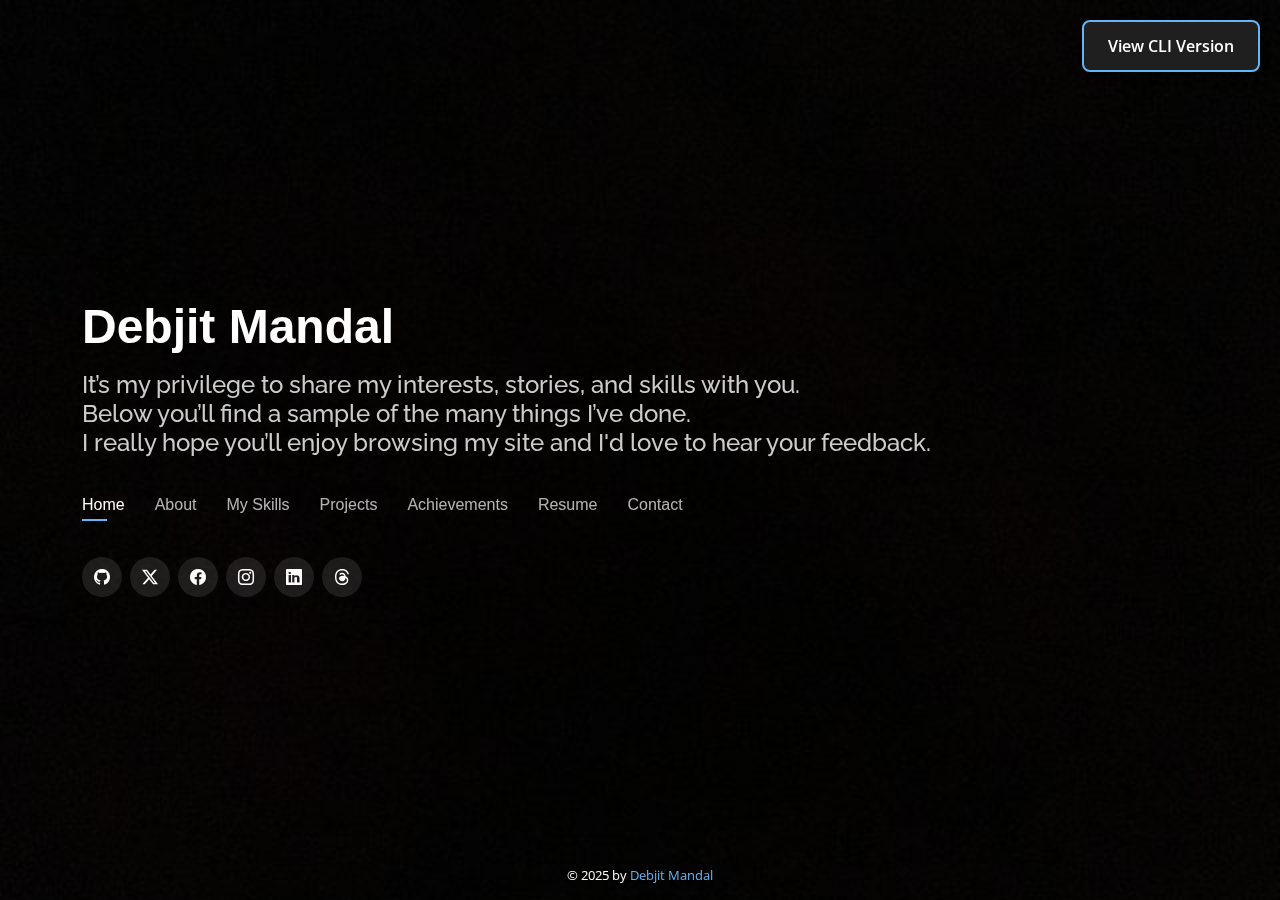
<file: index.html>
<!DOCTYPE html>
<html lang="en">
  <head>
    <!-- Google tag (gtag.js) -->
    <script
      async
      src="https://www.googletagmanager.com/gtag/js?id=G-40RGZHQKQQ"
    ></script>
    <script>
      window.dataLayer = window.dataLayer || [];
      function gtag() {
        dataLayer.push(arguments);
      }
      gtag("js", new Date());
      gtag("config", "G-40RGZHQKQQ");
    </script>

    <meta charset="utf-8" />
    <meta name="viewport" content="width=device-width, initial-scale=1.0" />

    <title>Debjit Mandal</title>
    <meta name="description" content="" />
    <meta name="keywords" content="" />

    <!-- Add Canonical URL -->
    <link rel="canonical" href="https://debjit.is-a.dev/" />

    <!-- Favicons -->
    <link rel="icon" type="image/x-icon" href="assets/img/favicon.ico" />
    <link rel="apple-touch-icon" href="assets/img/apple-touch-icon.png" />

    <!-- Google Fonts -->
    <link
      href="https://fonts.googleapis.com/css?family=Open+Sans:300,300i,400,400i,600,600i,700,700i|Raleway:300,300i,400,400i,500,500i,600,600i,700,700i"
      rel="stylesheet"
    />

    <!-- Vendor CSS Files -->
    <link
      href="assets/vendor/bootstrap/css/bootstrap.min.css"
      rel="stylesheet"
    />
    <link
      href="assets/vendor/bootstrap-icons/bootstrap-icons.css"
      rel="stylesheet"
    />
    <link href="assets/vendor/boxicons/css/boxicons.min.css" rel="stylesheet" />
    <link
      href="assets/vendor/glightbox/css/glightbox.min.css"
      rel="stylesheet"
    />
    <link href="assets/vendor/remixicon/remixicon.css" rel="stylesheet" />
    <link href="assets/vendor/swiper/swiper-bundle.min.css" rel="stylesheet" />

    <!-- Template Main CSS File -->
    <link href="assets/css/style.css" rel="stylesheet" />
  </head>

  <body>
    <!-- ======= Header ======= -->
    <header id="header">
      <div class="container">
        <h1><a href="https://debjit.is-a.dev">Debjit Mandal</a></h1>
        <h2>
          It’s my privilege to share my interests, stories, and skills with you.
          <br />
          Below you’ll find a sample of the many things I’ve done.
          <br />
          I really hope you’ll enjoy browsing my site and I'd love to hear your
          feedback.
        </h2>
        <button
          onclick="window.location.href='https://mystichronicle.github.io';"
          class="view-cli-btn"
        >
          View CLI Version
        </button>
        <nav id="navbar" class="navbar">
          <ul>
            <li><a class="nav-link active" href="#header">Home</a></li>
            <li><a class="nav-link" href="#about">About</a></li>
            <li><a class="nav-link" href="#portfolio">My Skills</a></li>
            <li><a class="nav-link" href="#projects">Projects</a></li>
            <li><a class="nav-link" href="#achievements">Achievements</a></li>
            <li><a class="nav-link" href="#resume">Resume</a></li>
            <li><a class="nav-link" href="#contact">Contact</a></li>
          </ul>
          <i class="bi bi-list mobile-nav-toggle"></i>
        </nav>
        <div class="social-links">
          <a href="https://github.com/mystichronicle" class="github"
            ><i class="bi bi-github"></i
          ></a>
          <a href="https://x.com/mystichronicle" class="twitter">
            <svg
              xmlns="http://www.w3.org/2000/svg"
              width="16"
              height="16"
              fill="currentColor"
              class="bi bi-twitter-x"
              viewBox="0 0 16 16"
            >
              <path
                d="M12.6.75h2.454l-5.36 6.142L16 15.25h-4.937l-3.867-5.07-4.425 5.07H.316l5.733-6.57L0 .75h5.063l3.495 4.633L12.601.75Zm-.86 13.028h1.36L4.323 2.145H2.865z"
              />
            </svg>
          </a>
          <a href="https://facebook.com/mystichronicle" class="facebook"
            ><i class="bi bi-facebook"></i
          ></a>
          <a href="https://instagram.com/mystichronicle" class="instagram"
            ><i class="bi bi-instagram"></i
          ></a>
          <a href="https://linkedin.com/in/mystichronicle" class="linkedin"
            ><i class="bi bi-linkedin"></i
          ></a>
          <a href="https://threads.net/@mystichronicle" class="threads">
            <svg
              xmlns="http://www.w3.org/2000/svg"
              width="16"
              height="16"
              fill="currentColor"
              class="bi bi-threads"
              viewBox="0 0 16 16"
            >
              <path
                d="M6.321 6.016c-.27-.18-1.166-.802-1.166-.802.756-1.081 1.753-1.502 3.132-1.502.975 0 1.803.327 2.394.948s.928 1.509 1.005 2.644q.492.207.905.484c1.109.745 1.719 1.86 1.719 3.137 0 2.716-2.226 5.075-6.256 5.075C4.594 16 1 13.987 1 7.994 1 2.034 4.482 0 8.044 0 9.69 0 13.55.243 15 5.036l-1.36.353C12.516 1.974 10.163 1.43 8.006 1.43c-3.565 0-5.582 2.171-5.582 6.79 0 4.143 2.254 6.343 5.63 6.343 2.777 0 4.847-1.443 4.847-3.556 0-1.438-1.208-2.127-1.27-2.127-.236 1.234-.868 3.31-3.644 3.31-1.618 0-3.013-1.118-3.013-2.582 0-2.09 1.984-2.847 3.55-2.847.586 0 1.294.04 1.663.114 0-.637-.54-1.728-1.9-1.728-1.25 0-1.566.405-1.967.868"
              />
            </svg>
          </a>
        </div>
      </div>
    </header>
    <!-- End Header -->

    <!-- ======= About Section ======= -->
    <section id="about" class="about">
      <div class="about-me container">
        <div class="section-title">
          <h2>About</h2>
        </div>
        <div class="row">
          <div class="col-lg-4" data-aos="fade-right">
            <img src="assets/img/me.jpg" class="img-fluid" alt="" />
          </div>
          <div class="col-lg-8 pt-4 pt-lg-0 content" data-aos="fade-left">
            <h3>My Story</h3>
            <h5 class="fst-italic">
              Hi, I'm Debjit Mandal, currently pursuing B.Tech in Computer
              Science and Engineering at Kalinga Institute of Industrial
              Technology, Bhubaneswar, Odisha, India. I have a passion for
              coding and I'm always looking to improve my skills and knowledge.
              During my studies, I have gained experience in a variety of
              programming languages and tools, including Java, Python, C/C++,
              HTML/CSS, JavaScript, Rust, and Go. I have also worked on various
              projects both individually and as part of a team, which have
              helped me develop my skills in problem-solving, collaboration, and
              project management. Aside from programming, I enjoy reading about
              new technologies and attending tech events to learn from industry
              experts and network with like-minded individuals.
            </h5>
          </div>
        </div>
      </div>
    </section>
    <!-- End About Section -->

    <!-- ======= Skills Section ======= -->
    <section id="portfolio" class="portfolio">
      <div class="container">
        <div class="section-title">
          <h2>My Skills</h2>
          <p>My works are based on the following:</p>
          <h5>
            <li>
              <a
                href="https://github.com/mystichronicle?tab=repositories&q=&language=java"
                >JAVA</a
              >
            </li>
          </h5>
          <h5>
            <li>
              <a
                href="https://github.com/mystichronicle?tab=repositories&q=&language=python"
                >Python</a
              >
            </li>
          </h5>
          <h5>
            <li>
              <a
                href="https://github.com/mystichronicle?tab=repositories&q=&type=&language=c&sort="
                >C</a
              >
            </li>
          </h5>
          <h5>
            <li>
              <a
                href="https://github.com/mystichronicle?tab=repositories&q=&type=&language=c%2B%2B&sort="
                >C++</a
              >
            </li>
          </h5>
          <h5>
            <li>
              <a
                href="https://github.com/mystichronicle?tab=repositories&q=&type=&language=go&sort="
                >GoLang</a
              >
            </li>
          </h5>
          <h5>
            <li>
              <a
                href="https://github.com/mystichronicle?tab=repositories&q=&type=&language=rust&sort="
                >Rust</a
              >
            </li>
          </h5>
          <h5>
            <li>
              <a
                href="https://github.com/mystichronicle?tab=repositories&q=&type=&language=html&sort="
                >HTML</a
              >
            </li>
          </h5>
          <h5>
            <li>
              <a
                href="https://github.com/mystichronicle?tab=repositories&q=&type=&language=html&sort="
                >CSS</a
              >
            </li>
          </h5>
          <h5>
            <li>
              <a
                href="https://github.com/mystichronicle?tab=repositories&q=&type=&language=html&sort="
                >JavaScript</a
              >
            </li>
          </h5>
          <h5>
            <li><a href="#">SQL</a></li>
          </h5>
          <h5>
            <li><a href="#">MongoDB</a></li>
          </h5>
          <h5>
            <li><a href="#">Git/GitHub</a></li>
          </h5>
          <h5>
            <li><a href="#">Flask</a></li>
          </h5>
          <h5>
            <li><a href="#">Django</a></li>
          </h5>
          <h5>
            <li><a href="#">Data Science</a></li>
          </h5>
          <h5>
            <li><a href="#">Data Analytics</a></li>
          </h5>
          <h5>
            <li><a href="#">AI & ML</a></li>
          </h5>
        </div>
      </div>
    </section>
    <!-- End Skills Section -->

    <!-- ======= Projects Section ======= -->
    <section id="projects" class="projects">
      <div class="container">
        <div class="section-title">
          <h2>Projects</h2>
        </div>
        <div class="search-container">
          <input type="text" id="search" placeholder="Search projects..." />
        </div>
        <div id="projects-grid" class="projects-grid">
          <!-- Projects will be dynamically injected here -->
        </div>
      </div>
    </section>

    <!-- ======= Achievements Section ======= -->
    <section id="achievements" class="achievements">
      <div class="container">
        <div class="section-title">
          <h2>Achievements</h2>
        </div>
        <div class="achievements-grid">
          <img
            src="assets/achievements/22051069.png"
            alt="Achievement"
            onclick="openAchievementModal(this, 0)"
          />
          <img
            src="assets/achievements/22051069_page-0001.jpg"
            alt="Achievement"
            onclick="openAchievementModal(this, 1)"
          />
          <img
            src="assets/achievements/2h4f6o_page-0001.jpg"
            alt="Achievement"
            onclick="openAchievementModal(this, 2)"
          />
          <img
            src="assets/achievements/366065217_674707108020071_5164665453980694552_n.jpg"
            alt="Achievement"
            onclick="openAchievementModal(this, 3)"
          />
          <img
            src="assets/achievements/4404699_1689100071_page-0001.jpg"
            alt="Achievement"
            onclick="openAchievementModal(this, 4)"
          />
          <img
            src="assets/achievements/5N2ygyhzMWjKQmgCK_Cognizant_kBSFi3qeDDWjP9Fs7_1716722403841_completion_Achievement_page-0001.jpg"
            alt="Achievement"
            onclick="openAchievementModal(this, 5)"
          />
          <img
            src="assets/achievements/Achievements - debjitmandal-5233 _ Microsoft Learn2_page-0001.jpg"
            alt="Achievement"
            onclick="openAchievementModal(this, 6)"
          />
          <img
            src="assets/achievements/Achievements - debjitmandal-5233 _ Microsoft Learn3_page-0001.jpg"
            alt="Achievement"
            onclick="openAchievementModal(this, 7)"
          />
          <img
            src="assets/achievements/BADGE Microsoft learn build challenge.jpg"
            alt="Achievement"
            onclick="openAchievementModal(this, 8)"
          />
          <img
            src="assets/achievements/DOC-20221012-WA0003._page-0001.jpg"
            alt="Achievement"
            onclick="openAchievementModal(this, 9)"
          />
          <img
            src="assets/achievements/Debjit Mandal  offer letter.png"
            alt="Achievement"
            onclick="openAchievementModal(this, 10)"
          />
          <img
            src="assets/achievements/Debjit Mandal Completion Achievement.png"
            alt="Achievement"
            onclick="openAchievementModal(this, 11)"
          />
          <img
            src="assets/achievements/Debjit Mandal-1_page-0001.jpg"
            alt="Achievement"
            onclick="openAchievementModal(this, 12)"
          />
          <img
            src="assets/achievements/Debjit Mandal.png"
            alt="Achievement"
            onclick="openAchievementModal(this, 13)"
          />
          <img
            src="assets/achievements/Debjit Mandal_Java-1_page-0001.jpg"
            alt="Achievement"
            onclick="openAchievementModal(this, 14)"
          />
          <img
            src="assets/achievements/Debjit Mandal_page-0001.jpg"
            alt="Achievement"
            onclick="openAchievementModal(this, 15)"
          />
          <img
            src="assets/achievements/Edureka - Internship Achievement_page-0001.jpg"
            alt="Achievement"
            onclick="openAchievementModal(this, 16)"
          />
          <img
            src="assets/achievements/MyXvBcppsW2FkNYCX_Tata Group_kBSFi3qeDDWjP9Fs7_1716727520241_completion_Achievement_page-0001.jpg"
            alt="Achievement"
            onclick="openAchievementModal(this, 17)"
          />
          <img
            src="assets/achievements/Python_Essentials_1_Badge20230614-28-36ei9p_page-0001.jpg"
            alt="Achievement"
            onclick="openAchievementModal(this, 18)"
          />
          <img
            src="assets/achievements/Python_Essentials_2_Badge20230614-28-8f2q9e_page-0001.jpg"
            alt="Achievement"
            onclick="openAchievementModal(this, 19)"
          />
          <img
            src="assets/achievements/R5iK7HMxJGBgaSbvk_J.P. Morgan_kBSFi3qeDDWjP9Fs7_1716720556468_completion_Achievement_page-0001.jpg"
            alt="Achievement"
            onclick="openAchievementModal(this, 20)"
          />
          <img
            src="assets/achievements/Screenshot 2024-05-30 233822.jpg"
            alt="Achievement"
            onclick="openAchievementModal(this, 21)"
          />
          <img
            src="assets/achievements/Screenshot_2024_0526_114852.jpg"
            alt="Achievement"
            onclick="openAchievementModal(this, 22)"
          />
          <img
            src="assets/achievements/Screenshot_2024_0526_114936.jpg"
            alt="Achievement"
            onclick="openAchievementModal(this, 23)"
          />
          <img
            src="assets/achievements/Screenshot_2024_0526_115013.jpg"
            alt="Achievement"
            onclick="openAchievementModal(this, 24)"
          />
          <img
            src="assets/achievements/Screenshot_2024_0526_115050.jpg"
            alt="Achievement"
            onclick="openAchievementModal(this, 25)"
          />
          <img
            src="assets/achievements/Skolar - Course Completion Achievement _ Debjit mandal_page-0001.jpg"
            alt="Achievement"
            onclick="openAchievementModal(this, 26)"
          />
          <img
            src="assets/achievements/Skolar - Internship Completion Achievement _ Debjit mandal_page-0001.jpg"
            alt="Achievement"
            onclick="openAchievementModal(this, 27)"
          />
          <img
            src="assets/achievements/UC-19835502-d166-402b-93f6-59b3810ccc9d.jpg"
            alt="Achievement"
            onclick="openAchievementModal(this, 28)"
          />
          <img
            src="assets/achievements/UC-3a1328e2-08ce-43a9-9993-b74828762dbf.jpg"
            alt="Achievement"
            onclick="openAchievementModal(this, 29)"
          />
          <img
            src="assets/achievements/UC-5469a23b-d211-49e1-a697-83d060dacb32.jpg"
            alt="Achievement"
            onclick="openAchievementModal(this, 30)"
          />
          <img
            src="assets/achievements/UC-67130907-8f49-4838-8e39-15817c704fb8.jpg"
            alt="Achievement"
            onclick="openAchievementModal(this, 31)"
          />
          <img
            src="assets/achievements/UC-678c0fa0-ccb2-4b44-893d-28e8862d1da8.jpg"
            alt="Achievement"
            onclick="openAchievementModal(this, 32)"
          />
          <img
            src="assets/achievements/UC-8e9c175e-84bd-4e6e-90f4-4ecb361432a2.jpg"
            alt="Achievement"
            onclick="openAchievementModal(this, 33)"
          />
          <img
            src="assets/achievements/UC-bff02552-08d0-4f23-9ebc-a0e17e8b121b_page-0001.jpg"
            alt="Achievement"
            onclick="openAchievementModal(this, 34)"
          />
          <img
            src="assets/achievements/UC-caabb9aa-5efb-41d1-926e-d2c04ac5e095.jpg"
            alt="Achievement"
            onclick="openAchievementModal(this, 35)"
          />
          <img
            src="assets/achievements/UC-d5afe9bb-01f8-4fde-9c4b-27a3538465ae.jpg"
            alt="Achievement"
            onclick="openAchievementModal(this, 36)"
          />
          <img
            src="assets/achievements/UC-eb70d715-d497-4ff9-be82-eaf381a6079d.jpg"
            alt="Achievement"
            onclick="openAchievementModal(this, 37)"
          />
          <img
            src="assets/achievements/Z1DTef2_page-0001.jpg"
            alt="Achievement"
            onclick="openAchievementModal(this, 38)"
          />
          <img
            src="assets/achievements/ZuuDM1_page-0001.jpg"
            alt="Achievement"
            onclick="openAchievementModal(this, 39)"
          />
          <img
            src="assets/achievements/a77WE3de8qrxWferQ_Electronic Arts_kBSFi3qeDDWjP9Fs7_1716717610365_completion_Achievement_page-0001.jpg"
            alt="Achievement"
            onclick="openAchievementModal(this, 40)"
          />
          <img
            src="assets/achievements/da2T3WZCbMAJD7bNB_Hewlett Packard Enterprise_kBSFi3qeDDWjP9Fs7_1717353990384_completion_Achievement_page-0001.jpg"
            alt="Achievement"
            onclick="openAchievementModal(this, 41)"
          />
          <img
            src="assets/achievements/debjitmandal-Learn Java - Pro_page-0001.jpg"
            alt="Achievement"
            onclick="openAchievementModal(this, 42)"
          />
          <img
            src="assets/achievements/hzmoNKtzvAzXsEqx8_Accenture North America_kBSFi3qeDDWjP9Fs7_1716704152175_completion_Achievement_page-0001.jpg"
            alt="Achievement"
            onclick="openAchievementModal(this, 43)"
          />
          <img
            src="assets/achievements/kkE9HyeNcw6rwCRGw_AWS APAC_kBSFi3qeDDWjP9Fs7_1717325072207_completion_Achievement_page-0001.jpg"
            alt="Achievement"
            onclick="openAchievementModal(this, 44)"
          />
          <img
            src="assets/achievements/oX6f9BbCL9kJDJzfg_Walmart USA_kBSFi3qeDDWjP9Fs7_1716725180344_completion_Achievement_page-0001.jpg"
            alt="Achievement"
            onclick="openAchievementModal(this, 45)"
          />
          <img
            src="assets/achievements/offer_page-0001.jpg"
            alt="Achievement"
            onclick="openAchievementModal(this, 46)"
          />
          <img
            src="assets/achievements/problem_solving_intermediate Achievement_page-0001.jpg"
            alt="Achievement"
            onclick="openAchievementModal(this, 47)"
          />
          <img
            src="assets/achievements/xG5kC_page-0001.jpg"
            alt="Achievement"
            onclick="openAchievementModal(this, 48)"
          />
          <img
            src="assets/achievements/0b8f3cf1-8e3a-4dc3-ad19-0af1522e6985.jpg"
            alt="Achievement"
            onclick="openAchievementModal(this, 49)"
          />
          <img
            src="assets/achievements/Kalinga Institute of Industria_Debjit Mandal_Unnati_page-0001.jpg"
            alt="Achievement"
            onclick="openAchievementModal(this, 50)"
          />
          <img
            src="assets/achievements/0271ba2c-a2b0-4c3e-a0d1-88e1e0ba245d.jpg"
            alt="Achievement"
            onclick="openAchievementModal(this, 51)"
          />
          <img
            src="assets/achievements/xSw9echtixLAoPdsH_Lyft_kBSFi3qeDDWjP9Fs7_1716708795941_completion_Achievement_page-0001.jpg"
            alt="Achievement"
            onclick="openAchievementModal(this, 52)"
          />
          <img
            src="assets/achievements/Coursera GGNV049OWCYC_page-0001.jpg"
            alt="Achievement"
            onclick="openAchievementModal(this, 53)"
          />
          <img
            src="assets/achievements/Coursera 2VGXVR09Q7KP_page-0001.jpg"
            alt="Achievement"
            onclick="openAchievementModal(this, 54)"
          />
          <img
            src="assets/achievements/Coursera N7KFJMRYBDS4_page-0001.jpg"
            alt="Achievement"
            onclick="openAchievementModal(this, 55)"
          />
          <img
            src="assets/achievements/DEBJIT MANDAL 166045_page-0001.jpg"
            alt="Achievement"
            onclick="openAchievementModal(this, 56)"
          />
          <img
            src="assets/achievements/AWS_Academy_Graduate___AWS_Academy_Cloud_Foundations_Badge20241205-27-u49yoj_page-0001.jpg"
            alt="Achievement"
            onclick="openAchievementModal(this, 57)"
          />
          <img
            src="assets/achievements/git-wrapped-mystichronicle.png"
            alt="Achievement"
            onclick="openAchievementModal(this, 58)"
          />
          <img
            src="assets/achievements/MR_ DEBJIT MANDAL.png"
            alt="Achievement"
            onclick="openAchievementModal(this, 59)"
          />
          <img
            src="assets/achievements/Debjit Mandal-Go for Gold-iAspire certificate_page-0001.jpg"
            alt="Achievement"
            onclick="openAchievementModal(this, 60)"
          />
        </div>
      </div>
    </section>
    <!-- End Achievements Section -->

    <!-- ======= Resume Section ======= -->
    <section id="resume" class="resume">
      <div class="container">
        <div class="section-title">
          <h2>Resume</h2>
        </div>
        <!-- Education -->
        <div class="resume-section">
          <h3>Education</h3>
          <p>
            <strong>Kalinga Institute of Industrial Technology</strong>,
            Bhubaneswar, Odisha <span>2022 - 2026</span>
          </p>
          <p>B.Tech, Computer Science and Engineering | CGPA: 9.13/10</p>
        </div>
        <!-- Experience -->
        <div class="resume-section">
          <h3>Experience</h3>
          <p>
            <strong>Campus Ambassador, IMUNA</strong>
            <span>July 2023 - August 2023</span>
          </p>
          <ul>
            <li>
              Promoted IMUN Online Conferences in different schools/universities
              and secured 10+ registrations.
            </li>
            <li>Awarded Best Intern for a week.</li>
          </ul>
        </div>
        <!-- Projects -->
        <div class="resume-section">
          <h3>Projects</h3>
          <div class="resume-item">
            <h4>
              <a
                href="https://github.com/mystichronicle/NeuroSeg"
                target="_blank"
              >
                NeuroSeg: A Deep Learning-based Brain Tumor Segmentation System
              </a>
            </h4>
            <ul>
              <li>
                Designed and trained a UNet-based deep learning model for
                automatic brain tumor segmentation from MRI images.
              </li>
              <li>
                Developed a full-stack web application using Flask (backend) and
                HTML/CSS/JS (frontend) for real-time tumor detection.
              </li>
            </ul>
          </div>
          <div class="resume-item">
            <h4>
              <a
                href="https://github.com/mystichronicle/ECGShield"
                target="_blank"
              >
                ECGShield: An Interactive Streamlit-based System for ECG Noise
                Removal
              </a>
            </h4>
            <ul>
              <li>
                Implemented signal filtering techniques including Notch Filter,
                High-Pass, Low-Pass, and Wavelet Denoising.
              </li>
              <li>
                Designed a user-friendly Streamlit interface to upload ECG
                files, visualize signals, and download the cleaned output.
              </li>
            </ul>
          </div>
          <div class="resume-item">
            <h4>
              <a
                href="https://github.com/mystichronicle/MoodMelody"
                target="_blank"
              >
                MoodMelody: A Real-time Emotion Detection and Content
                Recommendation System
              </a>
            </h4>
            <ul>
              <li>Implemented emotion recognition using TensorFlow/Keras.</li>
              <li>
                Integrated the Spotify API for personalized music
                recommendations.
              </li>
            </ul>
          </div>
          <div class="resume-item">
            <h4>
              <a href="https://github.com/mystichronicle/dsh" target="_blank">
                DSH: A Command-Line Shell Made Using C++
              </a>
            </h4>
            <ul>
              <li>
                Implemented custom command parsing for user-defined commands.
              </li>
              <li>
                Handled concurrency with multithreading for running background
                processes.
              </li>
            </ul>
          </div>
          <div class="resume-item">
            <h4>
              <a
                href="https://github.com/mystichronicle/TrafficVisionAI"
                target="_blank"
              >
                TrafficVisionAI: A Real-Time Traffic Sign Recognition and Driver
                Assistance System
              </a>
            </h4>
            <ul>
              <li>
                Integrated traffic sign recognition using TensorFlow and OpenCV.
              </li>
              <li>Developed lane detection and collision warning systems.</li>
            </ul>
          </div>
        </div>
        <!-- Patents -->
        <div class="resume-section">
          <h3>Patents</h3>
          <div class="resume-item">
            <h4>
              <a
                href="https://mystichronicle.github.io/patent-uk-1/"
                target="_blank"
              >
                UK Design Patent – Autonomous Vehicle Predictive Steering Device
                (Design No. 6424920)
              </a>
            </h4>
            <ul>
              <li>Registered on 20 February 2025; granted on 07 March 2025.</li>
              <li>
                Co-held with Mr. Pritam Chakraborty, Mr. Nilotpall Basu, and Dr.
                Anjan Bandyopadhyay.
              </li>
              <li>
                Developed an innovative steering mechanism that enhances
                predictive capabilities in autonomous vehicles.
              </li>
            </ul>
          </div>
        </div>
        <!-- Skills -->
        <div class="resume-section">
          <h3>Skills</h3>
          <ul>
            <li>Programming Languages: Python, C/C++</li>
            <li>Web Technologies: HTML, CSS</li>
            <li>Tools: Git</li>
            <li>
              Frameworks &amp; Libraries: TensorFlow, OpenCV, scikit-learn,
              Pandas, NumPy
            </li>
            <li>Databases: SQLPlus</li>
          </ul>
        </div>
        <!-- Download Resume Button -->
        <div class="download-resume">
          <a
            href="https://mystichronicle.github.io/resume"
            target="_blank"
            class="btn-resume"
            >Download My Resume</a
          >
        </div>
      </div>
    </section>
    <!-- End Resume Section -->

    <!-- ======= Contact Section ======= -->
    <section id="contact" class="contact">
      <div class="container">
        <div class="section-title">
          <h2>Contact</h2>
          <p>Contact Me</p>
        </div>
        <div class="row mt-2">
          <div class="col-md-6 mt-4 mt-md-0 d-flex align-items-stretch">
            <div class="info-box">
              <i class="bx bx-share-alt"></i>
              <h3>Social Profiles</h3>
              <div class="social-links">
                <a href="https://github.com/mystichronicle" class="github"
                  ><i class="bi bi-github"></i
                ></a>
                <a href="https://x.com/mystichronicle" class="twitter">
                  <svg
                    xmlns="http://www.w3.org/2000/svg"
                    width="16"
                    height="16"
                    fill="currentColor"
                    class="bi bi-twitter-x"
                    viewBox="0 0 16 16"
                  >
                    <path
                      d="M12.6.75h2.454l-5.36 6.142L16 15.25h-4.937l-3.867-5.07-4.425 5.07H.316l5.733-6.57L0 .75h5.063l3.495 4.633L12.601.75Zm-.86 13.028h1.36L4.323 2.145H2.865z"
                    />
                  </svg>
                </a>
                <a href="https://facebook.com/mystichronicle" class="facebook"
                  ><i class="bi bi-facebook"></i
                ></a>
                <a href="https://instagram.com/mystichronicle" class="instagram"
                  ><i class="bi bi-instagram"></i
                ></a>
                <a
                  href="https://linkedin.com/in/mystichronicle"
                  class="linkedin"
                  ><i class="bi bi-linkedin"></i
                ></a>
                <a href="https://threads.net/@mystichronicle" class="threads">
                  <svg
                    xmlns="http://www.w3.org/2000/svg"
                    width="16"
                    height="16"
                    fill="currentColor"
                    class="bi bi-threads"
                    viewBox="0 0 16 16"
                  >
                    <path
                      d="M6.321 6.016c-.27-.18-1.166-.802-1.166-.802.756-1.081 1.753-1.502 3.132-1.502.975 0 1.803.327 2.394.948s.928 1.509 1.005 2.644q.492.207.905.484c1.109.745 1.719 1.86 1.719 3.137 0 2.716-2.226 5.075-6.256 5.075C4.594 16 1 13.987 1 7.994 1 2.034 4.482 0 8.044 0 9.69 0 13.55.243 15 5.036l-1.36.353C12.516 1.974 10.163 1.43 8.006 1.43c-3.565 0-5.582 2.171-5.582 6.79 0 4.143 2.254 6.343 5.63 6.343 2.777 0 4.847-1.443 4.847-3.556 0-1.438-1.208-2.127-1.27-2.127-.236 1.234-.868 3.31-3.644 3.31-1.618 0-3.013-1.118-3.013-2.582 0-2.09 1.984-2.847 3.55-2.847.586 0 1.294.04 1.663.114 0-.637-.54-1.728-1.9-1.728-1.25 0-1.566.405-1.967.868"
                    />
                  </svg>
                </a>
              </div>
            </div>
          </div>
          <div class="col-md-6 mt-4 mt-md-0 d-flex align-items-stretch">
            <div class="info-box">
              <i class="bx bx-envelope"></i>
              <h3>Email Me</h3>
              <p>
                <a href="mailto:mystichronicle@zohomail.in"
                  >mystichronicle@zohomail.in</a
                >
              </p>
            </div>
          </div>
        </div>
      </div>
    </section>
    <!-- End Contact Section -->

    <!-- Credits -->
    <div class="credits">
      © 2025 by <a href="https://github.com/mystichronicle">Debjit Mandal</a>
    </div>

    <!-- Projects JS (Fetch GitHub repos) -->
    <script>
      async function fetchProjects() {
        try {
          const response = await fetch(
            "https://api.github.com/users/mystichronicle/repos?per_page=150&sort=created&direction=desc"
          );
          const repos = await response.json();
          displayProjects(repos);
          const searchInput = document.getElementById("search");
          searchInput.addEventListener("input", function () {
            filterProjects(repos, searchInput.value);
          });
        } catch (error) {
          console.error("Error fetching projects:", error);
        }
      }

      function displayProjects(repos) {
        const projectContainer = document.getElementById("projects-grid");
        projectContainer.innerHTML = "";
        repos.forEach((repo) => {
          const projectElement = document.createElement("div");
          projectElement.className = "project";
          projectElement.innerHTML = `
            <h3>${repo.name}</h3>
            <p>${repo.description || "No description available."}</p>
            <a href="${repo.html_url}" target="_blank">
              View Project <i class="fas fa-external-link-alt"></i>
            </a>
          `;
          projectContainer.appendChild(projectElement);
        });
      }

      function filterProjects(repos, query) {
        const filteredRepos = repos.filter((repo) =>
          repo.name.toLowerCase().includes(query.toLowerCase())
        );
        displayProjects(filteredRepos);
      }

      document.addEventListener("DOMContentLoaded", fetchProjects);
    </script>

    <!-- Achievements Modal Script -->
    <script>
      let currentAchievementIndex = 0;
      const achievementImages = Array.from(
        document.querySelectorAll(".achievements img")
      );

      function openAchievementModal(element, index) {
        currentAchievementIndex = index;
        const modal = document.getElementById("achievementModal");
        const modalImg = document.getElementById("achievementModalImg");
        const captionText = document.getElementById("achievementCaption");
        const downloadLink = document.getElementById("achievementDownload");

        modal.style.display = "block";
        modalImg.src = element.src;
        captionText.innerHTML = element.alt;
        downloadLink.href = element.src;
      }

      function closeAchievementModal() {
        document.getElementById("achievementModal").style.display = "none";
      }

      function changeAchievementImage(direction) {
        currentAchievementIndex += direction;
        if (currentAchievementIndex < 0) {
          currentAchievementIndex = achievementImages.length - 1;
        } else if (currentAchievementIndex >= achievementImages.length) {
          currentAchievementIndex = 0;
        }
        const newElement = achievementImages[currentAchievementIndex];
        openAchievementModal(newElement, currentAchievementIndex);
      }

      document.addEventListener("keydown", function (event) {
        const modal = document.getElementById("achievementModal");
        if (modal.style.display === "block") {
          if (event.key === "ArrowRight") {
            changeAchievementImage(1);
          } else if (event.key === "ArrowLeft") {
            changeAchievementImage(-1);
          } else if (event.key === "Escape") {
            closeAchievementModal();
          }
        }
      });
    </script>

    <!-- Vendor JS Files -->
    <script src="assets/vendor/purecounter/purecounter_vanilla.js"></script>
    <script src="assets/vendor/bootstrap/js/bootstrap.bundle.min.js"></script>
    <script src="assets/vendor/glightbox/js/glightbox.min.js"></script>
    <script src="assets/vendor/isotope-layout/isotope.pkgd.min.js"></script>
    <script src="assets/vendor/swiper/swiper-bundle.min.js"></script>
    <script src="assets/vendor/waypoints/noframework.waypoints.js"></script>
    <script src="assets/vendor/php-email-form/validate.js"></script>
    <!-- Template Main JS File -->
    <script src="assets/js/main.js"></script>
    <script
      src="//code.tidio.co/0qqax5v0xinj9uvke5hqwd4cosm67tav.js"
      async
    ></script>
  </body>

  <!-- Achievements Modal HTML (placed after the body content) -->
  <div id="achievementModal" class="modal">
    <span class="close" onclick="closeAchievementModal()">&times;</span>
    <img class="modal-content" id="achievementModalImg" />
    <div id="achievementCaption"></div>
    <a id="achievementDownload" href="" download>
      <button>Download</button>
    </a>
    <a class="prev" onclick="changeAchievementImage(-1)">&#10094;</a>
    <a class="next" onclick="changeAchievementImage(1)">&#10095;</a>
  </div>
</html>
</file>
<file: assets/css/style.css>
/* # General
--------------------------------------------------------------*/
body {
  font-family: "Open Sans", sans-serif;
  background-color: #040404;
  color: #fff;
  position: relative;
  background: transparent;
}

body::before {
  content: "";
  position: fixed;
  background: #040404 url("../img/bg.jpg") top right no-repeat;
  background-size: cover;
  left: 0;
  right: 0;
  top: 0;
  height: 100vh;
  z-index: -1;
}

@media (min-width: 1024px) {
  body::before {
    background-attachment: fixed;
  }
}

a {
  color: #64b5f6;
  text-decoration: none;
}

a:hover {
  color: #42a5f5;
  text-decoration: none;
}

h1, h2, h3, h4, h5, h6 {
  font-family: "Raleway", sans-serif;
}

/*--------------------------------------------------------------
# Header
--------------------------------------------------------------*/
#header {
  transition: ease-in-out 0.3s;
  position: relative;
  height: 100vh;
  display: flex;
  align-items: center;
  z-index: 997;
  overflow-y: auto;
}

#header * {
  transition: ease-in-out 0.3s;
}

#header h1 {
  font-size: 48px;
  margin: 0;
  padding: 0;
  line-height: 1;
  font-weight: 700;
  font-family: "Poppins", sans-serif;
}

#header h1 a,
#header h1 a:hover {
  color: #fff;
  line-height: 1;
  display: inline-block;
}

#header h2 {
  font-size: 24px;
  margin-top: 20px;
  color: rgba(255, 255, 255, 0.8);
}

#header h2 span {
  color: #fff;
  border-bottom: 2px solid #64b5f6;
  padding-bottom: 6px;
}

#header img {
  padding: 0;
  margin: 0;
}

#header .social-links {
  margin-top: 40px;
  display: flex;
}

#header .social-links a {
  font-size: 16px;
  display: flex;
  justify-content: center;
  align-items: center;
  background: rgba(255, 255, 255, 0.1);
  color: #fff;
  line-height: 1;
  margin-right: 8px;
  border-radius: 50%;
  width: 40px;
  height: 40px;
}

#header .social-links a:hover {
  background: #64b5f6;
}

@media (max-width: 992px) {
  #header h1 {
    font-size: 36px;
  }
  #header h2 {
    font-size: 20px;
    line-height: 30px;
  }
  #header .social-links {
    margin-top: 15px;
  }
  #header .container {
    display: flex;
    flex-direction: column;
    align-items: center;
  }
}

/* Header Top */
#header.header-top {
  height: 80px;
  position: fixed;
  left: 0;
  top: 0;
  right: 0;
  background: rgba(0, 0, 0, 0.9);
}

#header.header-top .social-links,
#header.header-top h2 {
  display: none;
}

#header.header-top h1 {
  margin-right: auto;
  font-size: 36px;
}

#header.header-top img {
  max-height: 60px;
  margin-right: 20px !important;
}

#header.header-top .container {
  display: flex;
  align-items: center;
}

#header.header-top .navbar {
  margin: 0;
}

@media (max-width: 768px) {
  #header.header-top {
    height: 60px;
  }
  #header.header-top h1 {
    font-size: 26px;
  }
}

/*--------------------------------------------------------------
# Navigation Menu
--------------------------------------------------------------*/
/* Desktop Navigation */
.navbar {
  padding: 0;
  margin-top: 35px;
}

.navbar ul {
  margin: 0;
  padding: 0;
  display: flex;
  list-style: none;
  align-items: center;
}

.navbar li {
  position: relative;
}

.navbar li + li {
  margin-left: 30px;
}

.navbar a,
.navbar a:focus {
  display: flex;
  align-items: center;
  justify-content: space-between;
  padding: 0;
  font-family: "Poppins", sans-serif;
  font-size: 16px;
  font-weight: 400;
  color: rgba(255, 255, 255, 0.7);
  white-space: nowrap;
  transition: 0.3s;
}

.navbar a i,
.navbar a:focus i {
  font-size: 12px;
  line-height: 0;
  margin-left: 5px;
}

.navbar a:before {
  content: "";
  position: absolute;
  width: 0;
  height: 2px;
  bottom: -4px;
  left: 0;
  background-color: #64b5f6;
  visibility: hidden;
  transition: all 0.3s ease-in-out 0s;
}

.navbar a:hover:before,
.navbar li:hover > a:before,
.navbar .active:before {
  visibility: visible;
  width: 25px;
}

.navbar a:hover,
.navbar .active,
.navbar .active:focus,
.navbar li:hover > a {
  color: #fff;
}

/* Mobile Navigation */
.mobile-nav-toggle {
  color: #fff;
  font-size: 28px;
  cursor: pointer;
  display: none;
  line-height: 0;
  transition: 0.5s;
  position: fixed;
  right: 15px;
  top: 15px;
}

@media (max-width: 991px) {
  .mobile-nav-toggle {
    display: block;
  }
  .navbar ul {
    display: none;
  }
}

.navbar-mobile {
  position: fixed;
  overflow: hidden;
  top: 0;
  right: 0;
  left: 0;
  bottom: 0;
  background: rgba(0, 0, 0, 0.9);
  transition: 0.3s;
  z-index: 999;
  margin-top: 0;
}

.navbar-mobile .mobile-nav-toggle {
  position: absolute;
  top: 15px;
  right: 15px;
}

.navbar-mobile ul {
  display: block;
  position: absolute;
  top: 55px;
  right: 15px;
  bottom: 45px;
  left: 15px;
  padding: 10px 0;
  overflow-y: auto;
  transition: 0.3s;
  border: 2px solid rgba(255, 255, 255, 0.2);
}

.navbar-mobile li {
  padding: 12px 20px;
}

.navbar-mobile li + li {
  margin: 0;
}

.navbar-mobile a,
.navbar-mobile a:focus {
  font-size: 16px;
  position: relative;
}

/*--------------------------------------------------------------
# Sections General
--------------------------------------------------------------*/
section {
  overflow: hidden;
  position: absolute;
  width: 100%;
  top: 140px;
  bottom: 100%;
  opacity: 0;
  transition: ease-in-out 0.4s;
  z-index: 2;
}

section.section-show {
  top: 100px;
  bottom: auto;
  opacity: 1;
  padding-bottom: 45px;
}

section .container {
  background: rgba(0, 0, 0, 0.9);
  padding: 30px;
}

@media (max-width: 768px) {
  section {
    top: 120px;
  }
  section.section-show {
    top: 80px;
  }
}

.section-title h2 {
  font-size: 14px;
  font-weight: 500;
  padding: 0;
  line-height: 1px;
  margin: 0 0 20px 0;
  letter-spacing: 2px;
  text-transform: uppercase;
  color: #aaaaaa;
  font-family: "Poppins", sans-serif;
}

.section-title h2::after {
  content: "";
  width: 120px;
  height: 1px;
  display: inline-block;
  background: #42a5f5;
  margin: 4px 10px;
}

.section-title p {
  margin: 0;
  margin: -15px 0 15px 0;
  font-size: 36px;
  font-weight: 700;
  text-transform: uppercase;
  font-family: "Poppins", sans-serif;
  color: #fff;
}

/*--------------------------------------------------------------
# About
--------------------------------------------------------------*/
.about-me .content h3 {
  font-weight: 700;
  font-size: 26px;
  color: #64b5f6;
}

.about-me .content ul {
  list-style: none;
  padding: 0;
}

.about-me .content ul li {
  margin-bottom: 20px;
  display: flex;
  align-items: center;
}

.about-me .content ul strong {
  margin-right: 10px;
}

.about-me .content ul i {
  font-size: 16px;
  margin-right: 5px;
  color: #64b5f6;
  line-height: 0;
}

.about-me .content p:last-child {
  margin-bottom: 0;
}

/*--------------------------------------------------------------
# Counts
--------------------------------------------------------------*/
.counts {
  padding: 70px 0 60px;
}

.counts .count-box {
  padding: 30px 30px 25px 30px;
  width: 100%;
  position: relative;
  text-align: center;
  background: rgba(255, 255, 255, 0.08);
}

.counts .count-box i {
  position: absolute;
  top: -25px;
  left: 50%;
  transform: translateX(-50%);
  font-size: 24px;
  background: rgba(255, 255, 255, 0.1);
  padding: 12px;
  color: #64b5f6;
  border-radius: 50px;
  line-height: 0;
}

.counts .count-box span {
  font-size: 36px;
  display: block;
  font-weight: 600;
  color: #fff;
}

.counts .count-box p {
  padding: 0;
  margin: 0;
  font-family: "Raleway", sans-serif;
  font-size: 14px;
}

/*--------------------------------------------------------------
# Skills
--------------------------------------------------------------*/
.skills .progress {
  height: 60px;
  display: block;
  background: none;
  border-radius: 0;
}

.skills .progress .skill {
  padding: 10px 0;
  margin: 0;
  text-transform: uppercase;
  display: block;
  font-weight: 600;
  font-family: "Poppins", sans-serif;
  color: #fff;
}

.skills .progress .skill .val {
  float: right;
  font-style: normal;
}

.skills .progress-bar-wrap {
  background: rgba(255, 255, 255, 0.2);
}

.skills .progress-bar {
  width: 1px;
  height: 10px;
  transition: 0.9s;
  background-color: #64b5f6;
}

/*--------------------------------------------------------------
# Projects Section
--------------------------------------------------------------*/
.projects .section-title h2 {
  text-align: center;
  font-size: 24px;
  margin-bottom: 20px;
}

.projects .search-container {
  display: flex;
  justify-content: center;
  margin-bottom: 20px;
}

.projects .search-container input[type="text"] {
  width: 80%;
  max-width: 600px;
  padding: 10px 20px;
  border: none;
  border-radius: 30px;
  font-size: 1em;
  background-color: #2a2a2a;
  color: #e0e0e0;
  box-shadow: 0 2px 4px rgba(0, 0, 0, 0.5);
  transition: all 0.3s;
}

.projects .search-container input[type="text"]::placeholder {
  color: #bdbdbd;
}

.projects .search-container input[type="text"]:focus {
  outline: none;
  background-color: #333;
  box-shadow: 0 4px 8px rgba(0, 0, 0, 0.7);
}

.projects-grid {
  display: grid;
  grid-template-columns: repeat(auto-fit, minmax(300px, 1fr));
  gap: 20px;
  margin-top: 20px;
}

.project {
  background: #1e1e1e;
  padding: 20px;
  border-radius: 8px;
  box-shadow: 0 4px 8px rgba(0, 0, 0, 0.5);
  transition: transform 0.3s, box-shadow 0.3s;
  overflow: hidden;
  position: relative;
}

.project::before {
  content: "";
  position: absolute;
  top: 0;
  left: 0;
  width: 100%;
  height: 5px;
  background: linear-gradient(90deg, rgba(0,123,255,1) 0%, rgba(0,123,255,0.7) 50%, rgba(0,123,255,1) 100%);
  transition: width 0.3s;
}

.project:hover::before {
  width: 0;
}

.project:hover {
  transform: translateY(-10px);
  box-shadow: 0 8px 16px rgba(0, 0, 0, 0.7);
}

.project h3 {
  margin: 0 0 10px;
  font-size: 1.5em;
  color: #64b5f6;
  font-family: "Montserrat", sans-serif;
  transition: color 0.3s;
}

.project:hover h3 {
  color: #42a5f5;
}

.project p {
  margin: 0 0 15px;
  color: #bdbdbd;
  font-family: "Roboto", sans-serif;
}

.project a {
  display: inline-block;
  color: #121212;
  background-color: #64b5f6;
  padding: 10px 15px;
  border-radius: 4px;
  text-decoration: none;
  transition: background-color 0.3s;
  font-family: "Roboto", sans-serif;
}

.project a:hover {
  background-color: #42a5f5;
}

/*--------------------------------------------------------------
# Achievements Section
--------------------------------------------------------------*/
.achievements {
  padding: 30px 0;
}

.achievements .container {
  max-width: 1200px;
  margin: 0 auto;
}

.achievements .section-title h2 {
  text-align: center;
  font-size: 24px;
  margin-bottom: 20px;
}

.achievements-grid {
  display: grid;
  grid-template-columns: repeat(auto-fit, minmax(300px, 1fr));
  gap: 2rem;
  width: 100%;
}

.achievements-grid img {
  width: 100%;
  border-radius: 8px;
  cursor: pointer;
  transition: transform 0.3s ease, box-shadow 0.3s ease;
  box-shadow: 0 4px 8px rgba(0, 0, 0, 0.3);
}

.achievements-grid img:hover {
  transform: scale(1.05);
  box-shadow: 0 8px 16px rgba(0, 0, 0, 0.5);
}

/*--------------------------------------------------------------
# Achievements Modal
--------------------------------------------------------------*/
#achievementModal {
  display: none;
  position: fixed;
  z-index: 1000;
  padding-top: 60px;
  left: 0;
  top: 0;
  width: 100%;
  height: 100%;
  overflow: auto;
  background-color: rgba(0, 0, 0, 0.9);
}

#achievementModal .modal-content {
  margin: auto;
  display: block;
  width: 80%;
  max-width: 700px;
  border-radius: 8px;
  box-shadow: 0 8px 16px rgba(0, 0, 0, 0.5);
}

#achievementModal #achievementCaption {
  margin: auto;
  display: block;
  width: 80%;
  max-width: 700px;
  text-align: center;
  color: #ccc;
  padding: 10px 0;
  height: 80px;
}

#achievementDownload {
  display: block;
  text-align: center;
  margin: 1rem auto 10rem auto;
}

#achievementDownload button {
  background-color: #ffcc00;
  color: #040404;
  border: none;
  padding: 0.75rem 1.5rem;
  font-size: 1rem;
  font-weight: 600;
  border-radius: 8px;
  cursor: pointer;
  transition: background-color 0.3s, transform 0.3s;
}

#achievementDownload button:hover {
  background-color: #e6b800;
  transform: scale(1.05);
}

#achievementModal a.prev,
#achievementModal a.next {
  cursor: pointer;
  position: absolute;
  top: 50%;
  padding: 16px;
  margin-top: -22px;
  color: #fff;
  font-weight: bold;
  font-size: 24px;
  user-select: none;
}

#achievementModal a.prev {
  left: 0;
  border-radius: 0 3px 3px 0;
}

#achievementModal a.next {
  right: 0;
  border-radius: 3px 0 0 3px;
}

#achievementModal a.prev:hover,
#achievementModal a.next:hover {
  background-color: rgba(255, 255, 255, 0.2);
}

/*--------------------------------------------------------------
# Resume Section
--------------------------------------------------------------*/
.resume .resume-section {
  margin-bottom: 30px;
}

.resume .resume-section h3 {
  font-size: 22px;
  margin-bottom: 10px;
  color: #64b5f6;
  border-bottom: 1px solid rgba(255, 255, 255, 0.2);
  padding-bottom: 5px;
}

.resume .resume-section p,
.resume .resume-section ul {
  font-size: 16px;
  color: #fff;
}

.resume .resume-section ul li {
  margin-bottom: 8px;
}

.resume .resume-item {
  padding: 0 0 20px 20px;
  margin-top: -2px;
  border-left: 2px solid rgba(255, 255, 255, 0.2);
  position: relative;
}

.resume .resume-item h4 {
  font-size: 18px;
  font-weight: 600;
  text-transform: uppercase;
  font-family: "Poppins", sans-serif;
  color: #64b5f6;
  margin-bottom: 10px;
}

.resume .resume-item ul {
  padding-left: 20px;
}

.resume .resume-item ul li {
  padding-bottom: 10px;
}

.resume .resume-item::before {
  content: "";
  position: absolute;
  width: 16px;
  height: 16px;
  border-radius: 50px;
  left: -9px;
  top: 0;
  background: #64b5f6;
  border: 2px solid #64b5f6;
}

/* Download Resume Button */
.download-resume {
  text-align: center;
  margin-top: 20px;
}

.btn-resume {
  display: inline-block;
  background-color: #64b5f6;
  color: #121212;
  padding: 10px 20px;
  border-radius: 4px;
  text-decoration: none;
  font-family: "Roboto", sans-serif;
  font-weight: 600;
  transition: background-color 0.3s;
}

.btn-resume:hover {
  background-color: #42a5f5;
}

/*--------------------------------------------------------------
# Contact
--------------------------------------------------------------*/
.contact .info-box {
  color: #444444;
  padding: 20px;
  width: 100%;
  background: rgba(255, 255, 255, 0.08);
}

.contact .info-box i.bx {
  font-size: 24px;
  color: #64b5f6;
  border-radius: 50%;
  padding: 14px;
  float: left;
  background: rgba(255, 255, 255, 0.1);
}

.contact .info-box h3 {
  font-size: 20px;
  color: rgba(255, 255, 255, 0.5);
  font-weight: 700;
  margin: 10px 0 8px 68px;
}

.contact .info-box p {
  padding: 0;
  color: #fff;
  line-height: 24px;
  font-size: 14px;
  margin: 0 0 0 68px;
}

.contact .info-box .social-links {
  margin: 5px 0 0 68px;
  display: flex;
}

.contact .info-box .social-links a {
  font-size: 18px;
  display: inline-block;
  color: #fff;
  line-height: 1;
  margin-right: 12px;
  transition: 0.3s;
}

.contact .info-box .social-links a:hover {
  color: #64b5f6;
}

.contact .php-email-form {
  padding: 30px;
  background: rgba(255, 255, 255, 0.08);
}

.contact .php-email-form .error-message {
  display: none;
  background: rgba(255, 255, 255, 0.08);
  background: #ed3c0d;
  text-align: left;
  padding: 15px;
  font-weight: 600;
}

.contact .php-email-form .error-message br + br {
  margin-top: 25px;
}

.contact .php-email-form .sent-message {
  display: none;
  background: rgba(255, 255, 255, 0.08);
  background: #64b5f6;
  text-align: center;
  padding: 15px;
  font-weight: 600;
}

.contact .php-email-form .loading {
  display: none;
  background: rgba(255, 255, 255, 0.08);
  text-align: center;
  padding: 15px;
}

.contact .php-email-form .loading:before {
  content: "";
  display: inline-block;
  border-radius: 50%;
  width: 24px;
  height: 24px;
  margin: 0 10px -6px 0;
  border: 3px solid #64b5f6;
  border-top-color: #eee;
  animation: animate-loading 1s linear infinite;
}

.contact .php-email-form input,
.contact .php-email-form textarea {
  border-radius: 0;
  box-shadow: none;
  font-size: 14px;
  background: rgba(255, 255, 255, 0.08);
  border: 0;
  transition: 0.3s;
  color: #fff;
}

.contact .php-email-form input:focus,
.contact .php-email-form textarea:focus {
  background-color: rgba(255, 255, 255, 0.11);
}

.contact .php-email-form input::-moz-placeholder,
.contact .php-email-form textarea::-moz-placeholder {
  color: rgba(255, 255, 255, 0.3);
  opacity: 1;
}

.contact .php-email-form input::placeholder,
.contact .php-email-form textarea::placeholder {
  color: rgba(255, 255, 255, 0.3);
  opacity: 1;
}

.contact .php-email-form input {
  padding: 10px 15px;
}

.contact .php-email-form textarea {
  padding: 12px 15px;
}

.contact .php-email-form button[type="submit"] {
  background: #64b5f6;
  border: 0;
  padding: 10px 30px;
  color: #fff;
  transition: 0.4s;
  border-radius: 4px;
}

.contact .php-email-form button[type="submit"]:hover {
  background: #42a5f5;
}

@keyframes animate-loading {
  0% { transform: rotate(0deg); }
  100% { transform: rotate(360deg); }
}

/*--------------------------------------------------------------
# Credits
--------------------------------------------------------------*/
.credits {
  position: fixed;
  right: 0;
  left: 0;
  bottom: 0;
  padding: 15px;
  text-align: center;
  font-size: 13px;
  color: #fff;
  z-index: 999999;
}

.credits a {
  color: #64b5f6;
  transition: 0.3s;
}

.credits a:hover {
  color: #fff;
}

/*--------------------------------------------------------------
# View CLI Button
--------------------------------------------------------------*/
.view-cli-btn {
  position: absolute;
  top: 20px;
  right: 20px;
  background-color: #1f1f1f;
  border: 2px solid #64b5f6;
  color: #ffffff;
  padding: 12px 24px;
  font-size: 16px;
  font-weight: 600;
  cursor: pointer;
  border-radius: 8px;
  box-shadow: 0px 4px 12px rgba(0, 0, 0, 0.2);
  transition: all 0.3s ease;
  z-index: 1000;
}

.view-cli-btn:hover {
  background-color: #64b5f6;
  color: #1f1f1f;
  border-color: #1f1f1f;
  box-shadow: 0px 6px 16px rgba(0, 0, 0, 0.3);
}

.view-cli-btn.hidden {
  opacity: 0;
  pointer-events: none;
}

@media (max-width: 988px) {
  .view-cli-btn {
    top: 10px;
    right: auto;
    left: 10px;
    padding: 8px 16px;
    font-size: 14px;
  }
}
</file>
